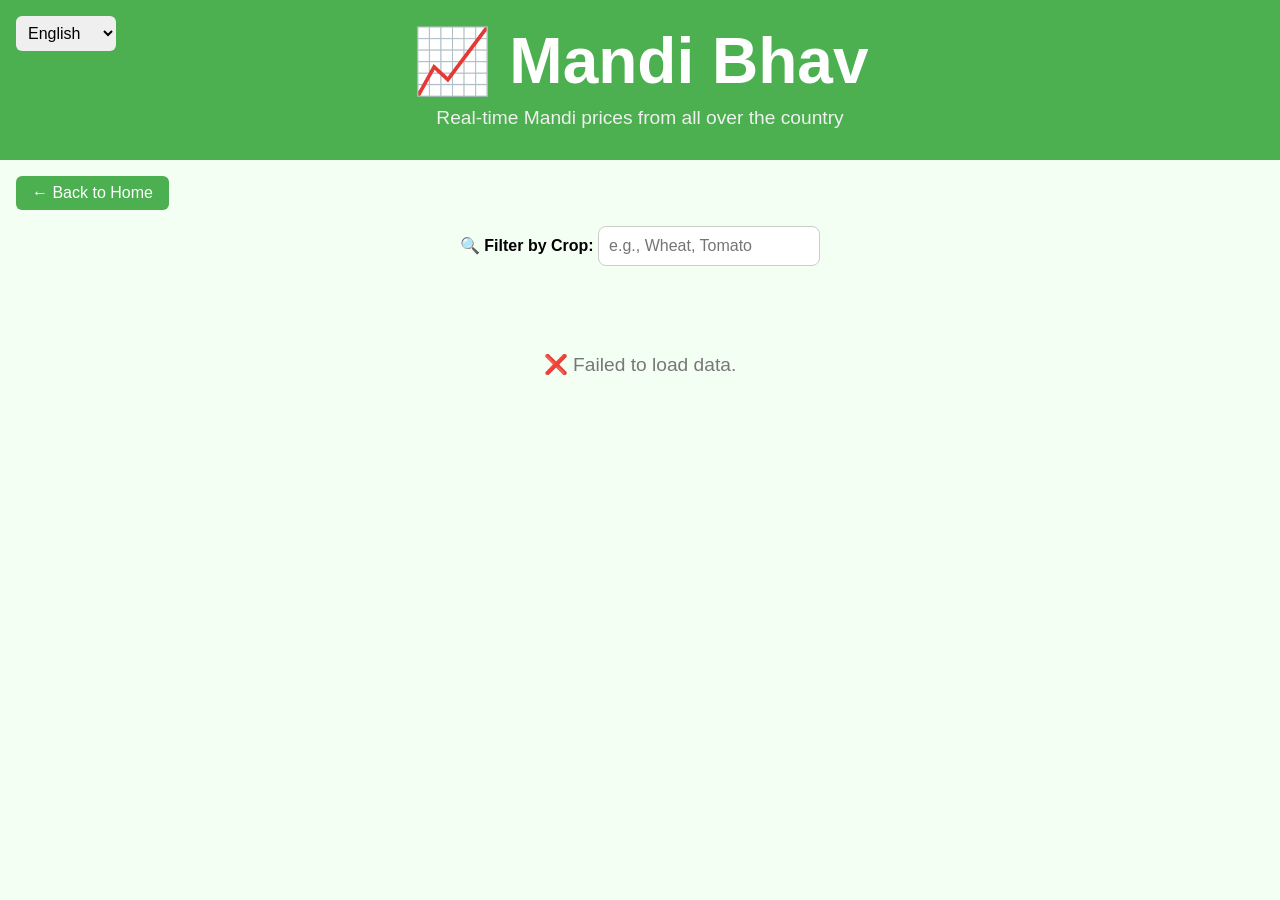
<file: mandi.html>
<!DOCTYPE html>
<html lang="en">
<head>
  <meta charset="UTF-8" />
  <title>Mandi Prices – KrishiNect</title>
  <link rel="stylesheet" href="styles.css" />
  <style>
    body {
      font-family: 'Segoe UI', sans-serif;
      background-color: #f4fff4;
      margin: 0;
      padding: 0;
    }
    header {
      background-color: #4caf50;
      color: white;
      padding: 1rem;
      text-align: center;
      font-size: 2rem;
      position: sticky;
      top: 0;
      z-index: 10;
    }
    .back-btn {
      background-color: #4caf50;
      color: white;
      padding: 8px 16px;
      margin: 1rem;
      border: none;
      border-radius: 6px;
      cursor: pointer;
    }
    .mandi-section {
      padding: 1rem 2rem;
    }
    .state-heading {
      font-size: 1.4rem;
      color: #2e7d32;
      margin-top: 2rem;
      border-bottom: 2px solid #4caf50;
      padding-bottom: 5px;
    }
    table {
      width: 100%;
      margin-top: 1rem;
      border-collapse: collapse;
      background-color: white;
      box-shadow: 0 0 6px rgba(0,0,0,0.1);
      border-radius: 8px;
      overflow: hidden;
    }
    th, td {
      padding: 12px 15px;
      text-align: center;
      border-bottom: 1px solid #ddd;
    }
    th {
      background-color: #a5d6a7;
      color: #2e7d32;
    }
    tr:hover {
      background-color: #e8f5e9;
    }
    .no-data {
      text-align: center;
      padding: 2rem;
      font-size: 1.2rem;
      color: #777;
    }
  </style>
</head>
<body>

  <header>
    <select id="language">
      <option value="en">English</option>
      <option value="hi">हिन्दी</option>
      <option value="pa">ਪੰਜਾਬੀ</option>
      <option value="mr">मराठी</option>
      <option value="bn">বাংলা</option>
      <option value="ta">தமிழ்</option>
      <option value="te">తెలుగు</option>
      <option value="gu">ગુજરાતી</option>
      <option value="kn">ಕನ್ನಡ</option>
      <option value="ur">اردو</option>
    </select>
    <h1 id="pageTitle">📈 Mandi Bhav</h1>
    <small id="tagline">Real-time Mandi prices from all over the country</small>
  </header>

  <button class="back-btn" onclick="window.location.href='index.html'">← Back to Home</button>

  <div style="text-align: center; margin-bottom: 20px;">
    <label for="cropFilter"><strong>🔍 Filter by Crop:</strong></label>
    <input type="text" id="cropFilter" placeholder="e.g., Wheat, Tomato" oninput="filterMandiData()" />
  </div>

  <div class="mandi-section" id="mandiContainer">
    <p class="no-data">Loading latest mandi prices...</p>
  </div>

  <script>
    let mandiData = [];

    // Fetching mandi data
    fetch("http://localhost:3000/mandi") // ✅ Replace this with actual deployed URL if needed
      .then(res => res.json())
      .then(data => {
        mandiData = data;
        renderMandiData(); // initial render
      })
      .catch(err => {
        document.getElementById("mandiContainer").innerHTML = "<p class='no-data'>❌ Failed to load data.</p>";
        console.error("Error fetching mandi data:", err);
      });

    function renderMandiData(filteredCrop = "") {
      const container = document.getElementById("mandiContainer");
      container.innerHTML = "";

      mandiData.forEach(state => {
        // Filter crops based on input
        const filteredData = state.data.filter(entry =>
          !filteredCrop || entry.crop.toLowerCase().includes(filteredCrop.toLowerCase())
        );

        if (filteredData.length > 0) {
          const section = document.createElement("div");

          const heading = document.createElement("h3");
          heading.className = "state-heading";
          heading.textContent = state.state;

          const table = document.createElement("table");
          table.innerHTML = `
            <thead>
              <tr>
                <th>Crop</th>
                <th>Mandi</th>
                <th>Price</th>
              </tr>
            </thead>
            <tbody>
              ${filteredData.map(entry => `
                <tr>
                  <td>${entry.crop}</td>
                  <td>${entry.mandi}</td>
                  <td>${entry.price}</td>
                </tr>
              `).join('')}
            </tbody>
          `;

          section.appendChild(heading);
          section.appendChild(table);
          container.appendChild(section);
        }
      });

      if (container.innerHTML.trim() === "") {
        container.innerHTML = "<p class='no-data'>🔍 No matching crops found.</p>";
      }
    }

    function filterMandiData() {
      const crop = document.getElementById("cropFilter").value;
      renderMandiData(crop);
    }
  </script>

</body>
</html>
</file>
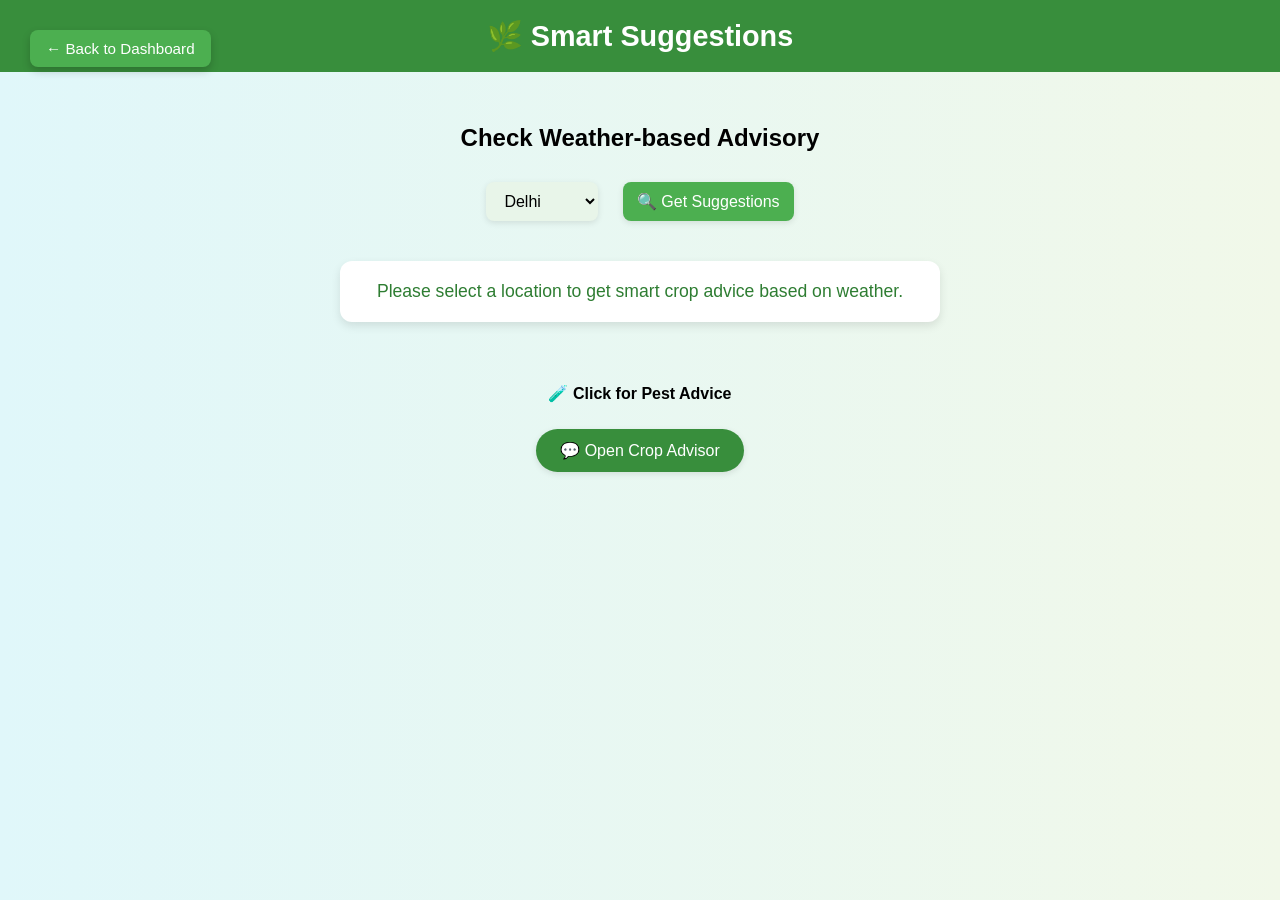
<file: suggest.html>
<!DOCTYPE html>
<html lang="en">
<head>
  <meta charset="UTF-8" />
  <title>🌿 Smart Crop Suggestions – KrishiNect</title>
  <meta name="viewport" content="width=device-width, initial-scale=1.0" />
  <style>
    body {
      font-family: 'Segoe UI', sans-serif;
      background: linear-gradient(to right, #e0f7fa, #f1f8e9);
      margin: 0;
      padding: 0;
      text-align: center;
    }

    header {
      background-color: #388e3c;
      color: white;
      padding: 1.2rem;
      font-size: 1.8rem;
      font-weight: bold;
    }

    .container {
      padding: 2rem 1rem;
      max-width: 600px;
      margin: auto;
    }

    select, button {
      padding: 10px 14px;
      font-size: 1rem;
      margin: 10px;
      border: none;
      border-radius: 8px;
      background: #e8f5e9;
      cursor: pointer;
      box-shadow: 0 2px 6px rgba(0,0,0,0.1);
    }

    button {
      background-color: #4caf50;
      color: white;
      transition: background 0.3s ease;
    }

    button:hover {
      background-color: #388e3c;
    }

    #advisoryBox {
      background: #ffffff;
      margin-top: 30px;
      padding: 20px;
      border-radius: 12px;
      box-shadow: 0 4px 10px rgba(0, 0, 0, 0.1);
      font-size: 1.1rem;
      color: #2e7d32;
    }

    .back-btn {
      position: fixed;
      top: 20px;
      left: 20px;
      background-color: #4caf50;
      color: white;
      border: none;
      padding: 10px 16px;
      border-radius: 8px;
      font-size: 0.95rem;
      cursor: pointer;
      box-shadow: 0 4px 8px rgba(0,0,0,0.2);
    }
  .chat-toggle-btn {
    background: #388e3c;
    color: white;
    padding: 12px 24px;
    font-size: 1rem;
    border: none;
    border-radius: 30px;
    cursor: pointer;
    transition: background 0.3s;
  }
  .chat-toggle-btn:hover {
    background: #2e7d32;
  }

  .chatbot-box {
    display: none;
    max-width: 400px;
    margin: 0 auto;
    border: 1px solid #ccc;
    border-radius: 10px;
    box-shadow: 0 4px 10px rgba(0,0,0,0.1);
    background: #f9fdf9;
    overflow: hidden;
    font-family: 'Segoe UI', sans-serif;
  }

  .chat-header {
    background: #4caf50;
    color: white;
    padding: 12px 16px;
    font-weight: bold;
    display: flex;
    justify-content: space-between;
    align-items: center;
  }

  .chat-close {
    cursor: pointer;
    font-size: 1.2rem;
  }

  .chat-messages {
    height: 260px;
    overflow-y: auto;
    padding: 10px;
    background: #fff;
  }

  .chat-messages div {
    margin: 10px 0;
    padding: 8px 12px;
    border-radius: 12px;
    max-width: 75%;
    line-height: 1.4;
    font-size: 0.95rem;
  }

  .chat-messages .user {
    background: #e0f7fa;
    align-self: flex-end;
    text-align: right;
    margin-left: auto;
  }

  .chat-messages .bot {
    background: #e8f5e9;
    align-self: flex-start;
    text-align: left;
    margin-right: auto;
  }

  .chat-input-area {
    display: flex;
    border-top: 1px solid #ddd;
  }

  .chat-input-area input {
    flex: 1;
    padding: 10px;
    border: none;
    font-size: 1rem;
    outline: none;
  }

  .chat-input-area button {
    background: #4caf50;
    color: white;
    border: none;
    padding: 0 20px;
    font-size: 1.2rem;
    cursor: pointer;
  }
</style>

</head>
<body>

  <header>🌿 Smart Suggestions</header>

  <button class="back-btn" onclick="window.location.href='index.html'">← Back to Dashboard</button>

  <div class="container">
    <h2>Check Weather-based Advisory</h2>

    <select id="citySelect">
      <option value="Delhi">Delhi</option>
      <option value="Lucknow">Lucknow</option>
      <option value="Bhopal">Bhopal</option>
      <option value="Nagpur">Nagpur</option>
      <option value="Patna">Patna</option>
    </select>

    <button onclick="showWeatherAdvisory()">🔍 Get Suggestions</button>

    <div id="advisoryBox">Please select a location to get smart crop advice based on weather.</div>
  </div>
<!-- Crop Pest Advice Chatbot -->
<div style="text-align: center; margin: 30px;">
  <p><strong>🧪 Click for Pest Advice</strong></p>
  <button onclick="toggleChatbox()" class="chat-toggle-btn">💬 Open Crop Advisor</button>
</div>

<div id="chatbotContainer" class="chatbot-box">
  <div class="chat-header">
    🌾 Pest Advisor
    <span class="chat-close" onclick="toggleChatbox()">✖</span>
  </div>

  <div class="crop-buttons" id="cropButtons">
    <!-- Buttons inserted by JS -->
  </div>

  <div id="chatMessages" class="chat-messages"></div>
</div>




  <script>
    async function getWeather(city) {
      const apiKey = "5750870c11d49a9027ab1b02d24e34fc"; // Replace this
      const url = `https://api.openweathermap.org/data/2.5/weather?q=${city}&appid=${apiKey}&units=metric`;
      const response = await fetch(url);
      return await response.json();
    }

      function generateAdvisory(weather) {
  const temp = weather.main.temp;
  const humidity = weather.main.humidity;
  const wind = weather.wind.speed;
  const condition = weather.weather[0].main.toLowerCase();

  let message = `📍 Location: ${weather.name}\n🌡️ Temp: ${temp}°C, 💧 Humidity: ${humidity}%, 💨 Wind: ${wind} m/s, ☁️ Condition: ${condition}\n\n`;

  if (condition.includes("rain") || condition.includes("drizzle")) {
    message += "☔ *Barish ke karan dawa chhidkaav aur harvesting se bachein.*\n💡 Nadi ke paas wali zameen par dhyan dein aur paani ka jamav rokhein.\n🚜 Zarurat ho to drainage ka intezam karein.\n\n";
  }

  if (condition.includes("thunderstorm")) {
    message += "⚡ *Bijli aur aandhi ke karan bahar ka kaam tal dein.*\n🔒 Kisan aur janwar surakshit jagah par rakhein.\n\n";
  }

  if (humidity > 90) {
    message += "🦠 *High humidity hai — fungal bimari jaise blight ya rust ke chances hain.*\n🧪 Neem oil ya copper-based fungicide ka prayog karein.\n\n";
  }

  if (temp > 38) {
    message += "🔥 *Garmi zyada hai — podhon ko jalne se bachane ke liye shaam ko paani dein.*\n🌿 Organic mulch se zameen ki nami banayein rakhein.\n\n";
  } else if (temp >= 30 && temp <= 38) {
    message += "☀️ *Mausam garm hai lekin kheti ke liye theek hai.*\n💧 Din mein do baar halka paani dein.\n\n";
  }

  if (temp < 12) {
    message += "❄️ *Thandi bahut hai — beej ka germination affected ho sakta hai.*\n🧣 Net ya polythene cover ka use karein.\n\n";
  }

  if (wind > 10) {
    message += "🌬️ *Tez hawa chal rahi hai — kamzor podhon ko support dein.*\n⚠️ Plastic mulch ko udaav se bachayein.\n\n";
  }

  if (!condition.includes("rain") && temp >= 20 && temp <= 32 && humidity >= 40 && humidity <= 80) {
    message += "✅ *Mausam kheti ke liye anukul hai — beej ropan, chhidkaav ya harvesting kar sakte hain.*\n🚜 Din ki shuruaat mein kaam karna behtar rahega.\n\n";
  }

  if (humidity < 30) {
    message += "💨 *Humidity kam hai — zyada sukha pad sakta hai.*\n💧 Frequent irrigation ki zarurat ho sakti hai.\n\n";
  }

  message += "📢 *Tip:* Mausam ke hisaab se fasal jaise moong, til, bajra ya chawal ka vikalp chun sakte hain.\n🔍 Crop advisory section mein aur jaankari milegi.";

  return message;
}


    async function showWeatherAdvisory() {
      const city = document.getElementById("citySelect").value;
      const advisoryBox = document.getElementById("advisoryBox");

      try {
        advisoryBox.innerHTML = "⏳ Fetching weather data...";
        const weather = await getWeather(city);

        if (weather.cod === 200) {
          const advice = generateAdvisory(weather);
          advisoryBox.innerHTML = advice.replace(/\n/g, "<br>");
        } else {
          advisoryBox.innerHTML = "❌ Unable to fetch data for this city. Please try another.";
        }
      } catch (error) {
        advisoryBox.innerHTML = "⚠️ Error fetching data. Check your internet or try later.";
        console.error(error);
      }
    }
  </script>

<script>
const pestAdvice = {
  wheat: "🌾 *Gehun (Wheat)*: Aphid ya termite dikh rahe hain to neem tel ka spray karein ya chlorpyrifos ka halka prayog karein.",
  rice: "🌾 *Dhaan (Rice)*: Stem borer ke liye pheromone trap lagayein. Brown planthopper ke liye neem-based spray use karein.",
  cotton: "🧷 *Kapas (Cotton)*: Whitefly aur pink bollworm ke liye neem spray aur light traps ka use karein.",
  tomato: "🍅 *Tamatar (Tomato)*: Leaf curl ya fruit borer ke liye neem oil spray karein. Whitefly ke liye yellow sticky traps.",
  potato: "🥔 *Aloo (Potato)*: Blight se bachav ke liye mancozeb ka spray karein. Drainage sudharein.",
  mustard: "🌿 *Sarso (Mustard)*: Aphid ya sawfly ke liye neem dawa ya chlorpyrifos ka spray karein.",
  soybean: "🌱 *Soya (Soybean)*: Leaf miner ke liye neem spray ya acephate ka prayog karein.",
  maize: "🌽 *Makka (Maize)*: Fall armyworm ke liye pheromone traps aur neem oil spray karein.",
  chili: "🌶️ *Mirch (Chili)*: Thrips ya mite ho to spinosad ya neem spray ka upyog karein."
};

function toggleChatbox() {
  const box = document.getElementById("chatbotContainer");
  box.style.display = box.style.display === "none" ? "block" : "none";
}

// Render crop buttons
window.onload = () => {
  const crops = Object.keys(pestAdvice);
  const cropBtnDiv = document.getElementById("cropButtons");
  crops.forEach(crop => {
    const btn = document.createElement("button");
    btn.textContent = crop.charAt(0).toUpperCase() + crop.slice(1);
    btn.className = "crop-btn";
    btn.onclick = () => showAdvice(crop);
    cropBtnDiv.appendChild(btn);
  });
};

function showAdvice(crop) {
  const advice = pestAdvice[crop];
  addMessage("👨‍🌾 You", crop.charAt(0).toUpperCase() + crop.slice(1));
  addMessage("🤖 Advisor", advice);
}

function addMessage(sender, text) {
  const chat = document.getElementById("chatMessages");
  const msg = document.createElement("div");
  msg.className = sender.includes("You") ? "user" : "bot";
  msg.innerHTML = `<strong>${sender}:</strong><br>${text}`;
  chat.appendChild(msg);
  chat.scrollTop = chat.scrollHeight;
}
</script>


</body>
</html>
</file>
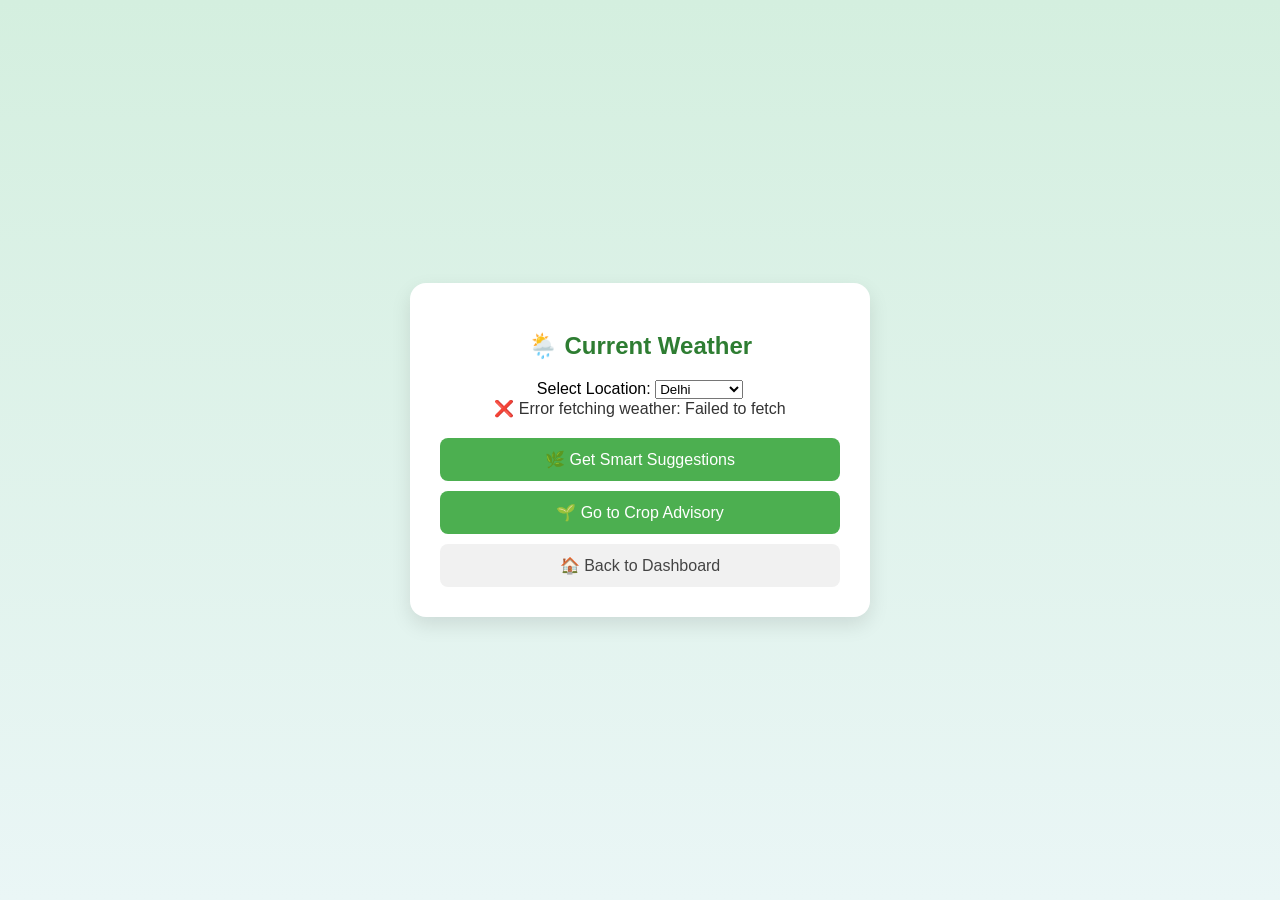
<file: weather.html>
<!DOCTYPE html>
<html lang="en">
<head>
  <meta charset="UTF-8" />
  <meta name="viewport" content="width=device-width, initial-scale=1.0"/>
  <title>KrishiNect - Weather</title>
  <style>
    body {
      font-family: 'Segoe UI', sans-serif;
      background: linear-gradient(to bottom, #d4efdf, #eaf6f6);
      margin: 0;
      padding: 0;
      display: flex;
      justify-content: center;
      align-items: center;
      height: 100vh;
    }

    .container {
      background: #ffffff;
      padding: 30px;
      border-radius: 16px;
      box-shadow: 0 8px 20px rgba(0, 0, 0, 0.1);
      max-width: 400px;
      width: 90%;
      text-align: center;
    }

    h2 {
      font-size: 24px;
      margin-bottom: 20px;
      color: #2e7d32;
    }

    #weatherInfo {
      font-size: 16px;
      margin-bottom: 20px;
      color: #333;
    }

    .btn {
      display: block;
      width: 100%;
      padding: 12px;
      margin-top: 10px;
      border: none;
      border-radius: 8px;
      font-size: 16px;
      cursor: pointer;
      transition: background-color 0.3s;
    }

    .advisory-btn {
      background-color: #4caf50;
      color: white;
    }

    .advisory-btn:hover {
      background-color: #43a047;
    }

    .dashboard-btn {
      background-color: #f1f1f1;
      color: #444;
    }

    .dashboard-btn:hover {
      background-color: #e0e0e0;
    }
  </style>
</head>
<body>

  <div class="container">
    <h2>🌦️ Current Weather</h2>

    <label for="city">Select Location:</label>
    <select id="city" onchange="getWeather()">
      <option value="Delhi">Delhi</option>
      <option value="Mumbai">Mumbai</option>
      <option value="Lucknow">Lucknow</option>
      <option value="Patna">Patna</option>
      <option value="Hyderabad">Hyderabad</option>
      <option value="Bhopal">Bhopal</option>
      <option value="Jaipur">Jaipur</option>
      <option value="Ranchi">Ranchi</option>
    </select>

    <div id="weatherInfo">Fetching latest weather...</div>

    <button class="btn advisory-btn" onclick="directToSuggestions()">🌿 Get Smart Suggestions</button>

    <button class="btn advisory-btn" onclick="redirectToAdvisory()">🌱 Go to Crop Advisory</button>
    <button class="btn dashboard-btn" onclick="goBackToDashboard()">🏠 Back to Dashboard</button>
  </div>

  <script>
  const apiKey = '5750870c11d49a9027ab1b02d24e34fc';

  function getWeather() {
    const city = document.getElementById('city').value;

    fetch(`https://api.openweathermap.org/data/2.5/weather?q=${city}&appid=${apiKey}&units=metric`)
      .then(response => {
        if (!response.ok) {
          throw new Error(`Weather API error: ${response.status}`);
        }
        return response.json();
      })
      .then(data => {
        document.getElementById('weatherInfo').innerHTML = `
          <p><strong>City:</strong> ${data.name}</p>
          <p><strong>Temperature:</strong> ${data.main.temp}°C</p>
          <p><strong>Humidity:</strong> ${data.main.humidity}%</p>
          <p><strong>Condition:</strong> ${data.weather[0].description}</p>
        `;
      })
      .catch(error => {
        document.getElementById('weatherInfo').innerHTML = `❌ Error fetching weather: ${error.message}`;
        console.error(error);
      });
  }

  function redirectToAdvisory() {
    window.location.href = 'advisory.html'; // change path if needed
  }

  function goBackToDashboard() {
    window.location.href = 'index.html'; // change path if needed
  }

  function directToSuggestions() {
  window.location.href = "suggest.html";
}


  // Load default city on page load
  window.onload = getWeather;
</script>

</body>
</html>
</file>
<file: styles.css>
body {
  margin: 0;
  font-family: 'Segoe UI', sans-serif;
  background: #f0fff0;
}

header {
  background-color: #378839;
  color: white;
  padding: 1rem;
  text-align: center;
  font-size: 5rem;
  font-weight: bold;
  position: relative;
  width: auto;
  height: 160px;
}

header small {
  display: block;
  font-size: 1.2rem;
  font-weight: normal;
}

#language {
  position: absolute;
  left: 1rem;
  top: 1rem;
  padding: 0.4rem;
  border-radius: 5px;
  border: none;
  font-size: 1rem;
}
main {
  min-height: calc(100vh - 200px); /* full height minus header */
  display: flex;
  flex-direction: column;
  justify-content: center;
}

.option-card {
  width: 90%;
  max-width: 500px;
  background: white;
  border-radius: 12px;
  box-shadow: 0 4px 10px rgba(0, 0, 0, 0.1);
  padding: 1.2rem;
  margin: 1rem;
  text-align: center;
  cursor: pointer;
  transition: transform 0.2s;
}
.container {
  display: flex;
  flex-wrap: wrap;
  justify-content: center;
  align-items: center;
  gap: 20px;
  width: 100%;
}

.option-card:hover {
background: #66bb6a;
  transform: scale(1.05);
  cursor: pointer;
}

.option-card h3 {
  margin: 0.5rem 0;
  font-size: 1.3rem;
}

.option-card p {
  font-size: 1rem;
  color: #333;
}
.back-btn {
  background-color: #4caf50;
  color: white;
  padding: 8px 16px;
  margin: 20px 0;
  border: none;
  border-radius: 8px;
  font-size: 1rem;
  cursor: pointer;
}
.back-btn:hover {
  background-color: #388e3c;
}
header {
  background-color: #4CAF50;
  color: white;
  padding: 1.5rem 1rem;
  text-align: center;
  position: relative;
}

#language {
  position: absolute;
  top: 1rem;
  left: 1rem;
  padding: 8px;
  border-radius: 6px;
  font-size: 1rem;
}

h1#pageTitle {
  font-size: 4rem;
  margin: 0.5rem 0;
}

small#tagline {
  display: block;
  font-size: 1.2rem;
  color: #f0f0f0;
}

.back-btn {
  margin: 1rem auto; 
  display: block;
  background-color: #4CAF50;
  color: white;
  padding: 10px 16px;
  border: none;
  border-radius: 6px;
  font-size: 1rem;
  cursor: pointer;
  transition: background 0.3s ease;
}

.back-btn:hover {
  background-color: #388e3c;
}

form {
  display: flex;
  flex-wrap: wrap;
  gap: 10px;
  justify-content: center;
  margin: 1rem 0;
}

input {
  padding: 10px;
  border: 1px solid #ccc;
  border-radius: 6px;
  font-size: 1rem;
}

button#submitBtn {
  background-color: #4CAF50;
  color: white;
  border: none;
  padding: 10px 16px;
  border-radius: 6px;
  font-size: 1rem;
  cursor: pointer;
}

.listings-section h2{
  padding: 1rem;
  text-align: center;
  max-width: 400px;
  margin: auto;
}

#myListingsContainer,
#listingContainer,
#otherListingsContainer{
  display: flex;
  flex-wrap: wrap;
  gap: 20px;
  justify-content: center;
  padding: 1rem;
}

.listing {
  background-color: #ffffff;
  padding: 1rem;
  border-radius: 10px;
  border-left: 4px solid #4CAF50;
  box-shadow: 0 2px 8px rgba(0, 0, 0, 0.1);
  min-width: 220px;
  max-width: 250px;
  flex: 1 1 220px;
}

table {
  width: 90%;
  margin: auto;
  border-collapse: collapse;
  background: #fff;
  box-shadow: 0 0 10px rgba(0,0,0,0.05);
  border-radius: 8px;
  overflow: hidden;
}

th, td {
  padding: 12px 15px;
  border-bottom: 1px solid #ddd;
  text-align: center;
}

th {
  background-color: #4caf50;
  color: white;
}

tr:hover {
  background-color: #f1f8e9;
}
.advice-card {
  background-color: #ffffff;
  border-left: 5px solid #4CAF50;
  box-shadow: 0 4px 12px rgba(0, 0, 0, 0.06);
  padding: 1rem;
  width: 300px;
  border-radius: 12px;
  transition: transform 0.2s;
}

.advice-card:hover {
  transform: scale(1.03);
}

.advice-card h3 {
  margin-top: 0;
  color: #2e7d32;
}

.advice-card p {
  font-size: 0.95rem;
  color: #333;
  line-height: 1.5;
}
* {
  box-sizing: border-box;
}

.auth-page {
  background: linear-gradient(to right, #c8e6c9, #a5d6a7);
  height: 90vh;
  display: flex;
  align-items: center;
  justify-content: center;
}


.card {
  background-color: white;
  padding: 2rem;
  border-radius: 12px;
  box-shadow: 0 4px 15px rgba(0, 0, 0, 0.1);
  width: 90%;
  max-width: 350px;
  display: flex;
  flex-direction: column;
  gap: 15px;
  text-align: center;
}

.card h2 {
  color: #2e7d32;
  margin: 0;
}

input {
  padding: 10px;
  font-size: 1rem;
  border: 1px solid #ccc;
  border-radius: 8px;
}

button {
  padding: 10px;
  background-color: #4caf50;
  color: white;
  font-size: 1rem;
  border: none;
  border-radius: 8px;
  cursor: pointer;
}

button:hover {
  background-color: #388e3c;
}

a {
  color: #2e7d32;
  text-decoration: none;
}

a:hover {
  text-decoration: underline;
}

.logout-btn {
  position: absolute;
  top: 1.2rem;
  right: 1rem;
  background-color: #d32f2f;
  color: white;
  border: none;
  padding: 8px 16px;
  border-radius: 5px;
  font-size: 1rem;
  cursor: pointer;
}

.logout-btn:hover {
  background-color: #b71c1c;
}
.profile-btn {
  position: absolute;
  top: 1rem;
  right: 6rem;
  background-color: #ffffff;
  color: #4CAF50;
  border: 2px solid #4CAF50;
  padding: 8px 16px;
  font-size: 0.95rem;
  border-radius: 6px;
  cursor: pointer;
  margin-right: 10px;
  transition: all 0.3s ease;
}

.profile-btn:hover {
  background-color: #4CAF50;
  color: white;
}
.delete-btn {
  background-color: #d32f2f;
  color: white;
  border: none;
  padding: 6px 12px;
  border-radius: 6px;
  font-size: 0.9rem;
  margin-top: 8px;
  cursor: pointer;
}

.delete-btn:hover {
  background-color: #b71c1c;
}
#chatbotButton {
  position: fixed;
  bottom: 20px;
  right: 20px;
  background: #4caf50;
  color: white;
  padding: 12px 16px;
  border-radius: 50%;
  cursor: pointer;
  font-size: 1.5rem;
  box-shadow: 0 4px 10px rgba(0,0,0,0.2);
  z-index: 999;
}

#chatbotBox {
  position: fixed;
  bottom: 80px;
  right: 20px;
  width: 300px;
  max-height: 500px;
  background: white;
  border-radius: 12px;
  box-shadow: 0 4px 20px rgba(0,0,0,0.2);
  display: none;
  flex-direction: column;
  overflow: hidden;
  z-index: 999;
}

.chat-header {
  background: #4caf50;
  color: white;
  padding: 10px;
  font-weight: bold;
  text-align: center;
}

#chatMessages {
  padding: 10px;
  height: 250px;
  overflow-y: auto;
  font-size: 0.9rem;
  line-height: 1.4;
}

#chatInput {
  border: none;
  border-top: 1px solid #ccc;
  padding: 10px;
  width: 100%;
  outline: none;
  font-size: 1rem;
}
.faq-button {
  display: block;
  background-color: #e8f5e9;
  border: none;
  color: #2e7d32;
  padding: 10px 14px;
  margin: 5px 0;
  width: 100%;
  text-align: left;
  border-radius: 6px;
  font-size: 1rem;
  cursor: pointer;
}

.faq-button:hover {
  background-color: #c8e6c9;
}
.reply-box {
  margin-top: 1rem;
  display: flex;
  gap: 0.5rem;
}

.reply-box input {
  flex: 1;
  padding: 8px;
  border-radius: 6px;
  border: 1px solid #ccc;
}

.reply-box button {
  padding: 8px 12px;
  background-color: #4caf50;
  border: none;
  border-radius: 6px;
  color: white;
  cursor: pointer;
}

.replies {
  margin-top: 1rem;
}
.status-btn {
  position: absolute;
  top: 1.2rem;
  right: 13.6rem;
  background-color: #1976d2;
  color: white;
  padding: 8px 16px;
  border: none;
  border-radius: 6px;
  font-size: 0.9rem;
  cursor: pointer;
}

.status-btn:hover {
  background-color: #125a9c;
}
.profile-container {
  background: #b9ddbe; /* Light green background */
  padding: 2rem;
  border-radius: 12px;
  box-shadow: 0 4px 16px rgba(0, 0, 0, 0.08);
  margin: 2rem auto;
  max-width: 900px;
  text-align: center;
}

.profile-container h2 {
  color: #0b0b0b;
  font-size: 2rem;
  margin-bottom: 1.5rem;
}

.profile-container h3 {
  color: #0a0a0a;
  margin-bottom: 1rem;
}

.profile-card {
  display: flex;
  flex-wrap: wrap;
  justify-content: space-between;
  background: white;
  padding: 1.5rem;
  border-left: 6px solid #4caf50;
  border-radius: 12px;
  box-shadow: 0 4px 12px rgba(0, 0, 0, 0.05);
  margin-bottom: 2rem;
  gap: 2rem;
  text-align: left;
}

.left-column, .right-column {
  flex: 1;
  min-width: 250px;
}

.profile-card p {
  font-size: 1rem;
  margin: 0.5rem 0;
  color: #333;
}

.user-name {
  font-size: 1.4rem;
  font-weight: bold;
  color: #4caf50;
}
</file>
